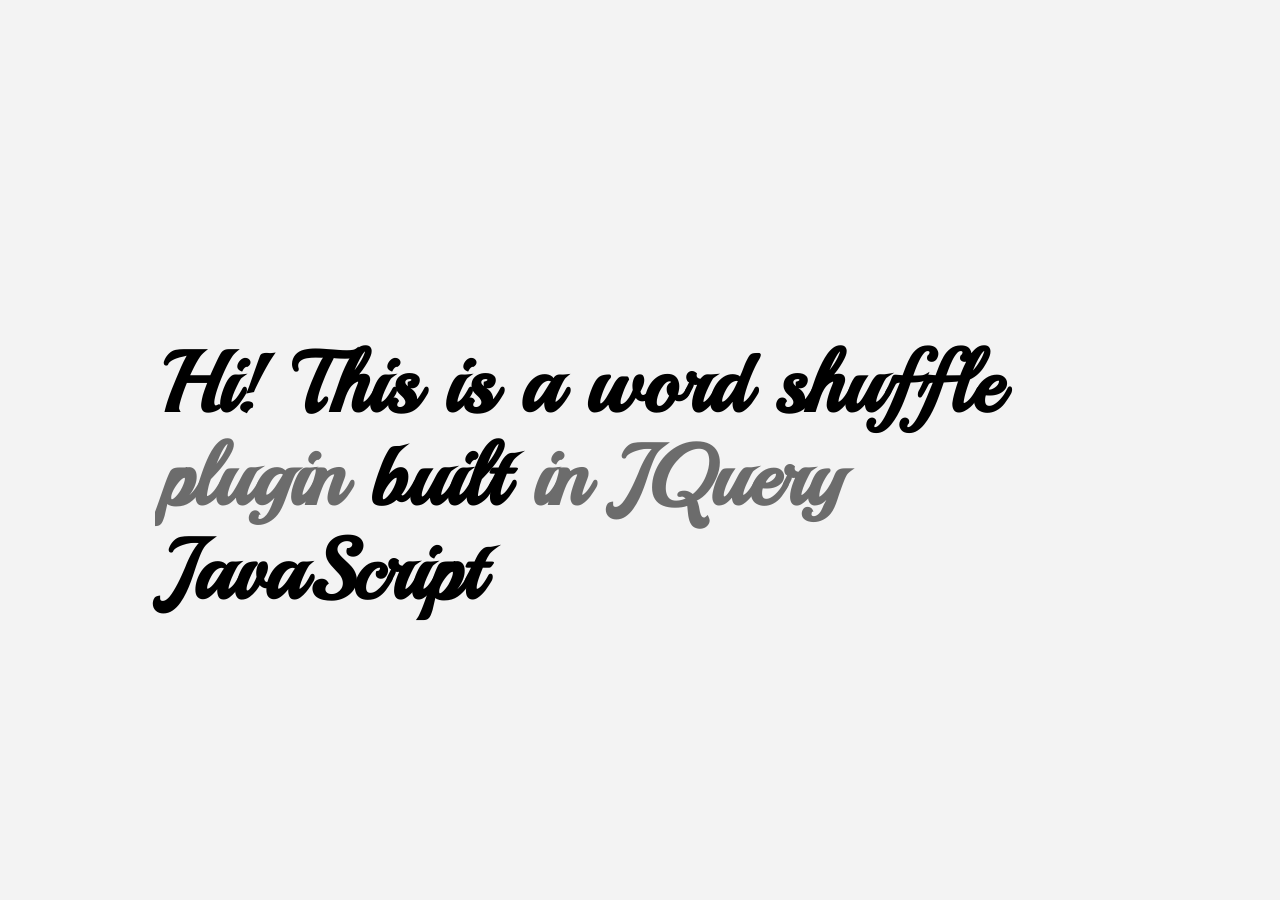
<file: index.html>
<!DOCTYPE html>
<!--[if lt IE 7]>  <html class="ie ie6 lte9 lte8 lte7"> <![endif]-->
<!--[if IE 7]>     <html class="ie ie7 lte9 lte8 lte7"> <![endif]-->
<!--[if IE 8]>     <html class="ie ie8 lte9 lte8">      <![endif]-->
<!--[if IE 9]>     <html class="ie ie9 lte9">           <![endif]-->
<!--[if gt IE 9]>  <html class="ie">                    <![endif]-->
<!--[if !IE]><!--> <html>                               <!--<![endif]-->
<head>
<meta charset="UTF-8" />
<meta name="viewport" content="width=device-width, minimum-scale=1.0, maximum-scale=1.0" />
<meta http-equiv="X-UA-Compatible" content="IE=edge" >
<meta name="description" content="jquery Wordshuffle plugin" />
<link type="text/css" href="css/style.css" rel="stylesheet" media="screen" />
<link href='http://fonts.googleapis.com/css?family=Playball' rel='stylesheet' type='text/css'>
<link href='http://fonts.googleapis.com/css?family=Playball' rel='stylesheet' type='text/css'>
<!--link type="text/css" href="css/print.css" rel="stylesheet" media="print" /-->
<title>I am a word shuffle plugin</title>
<!--[if IE ]><link rel="stylesheet" type="text/css" media="screen" href="css/ie.css"  /><![endif]-->
<!-- [if lt IE 9]><script type="text/javascript" src="js/html5shiv.js"></script><![endif]-->
<script src="js/jquery-1.9.1.min.js"></script>
<!--headsupgrid-->
<script src="js/functions.js"></script>
<script src="js/word_shuffle.js"></script>
</head>
<body>
	<div id="wrapper">
		<div class="page">
		<h1>Hi! This is a word shuffle
			<span class="decoration"> plugin</span>
			built
			<span class="font">
				in JQuery
			</span>
			<ul id="shuffle"></ul>
		</h1>
	</div>
</body>
</file>
<file: css/style.css>
/***
    Author: Antje Sommer
    Version: 1.0
    Date: 06.08.2013
    Title: Antje Sommer Online Portfolio
    Features: responsive and css valide;
    ***/

    /*
    * Eric Meyer's Reset CSS v2.0 (http://meyerweb.com/eric/tools/css/reset/)
    * http://cssreset.com
    */
    html, body, div, span, applet, object, iframe,
    h1, h2, h3, h4, h5, h6, p, blockquote, pre,
    a, abbr, acronym, address, big, cite, code,
    del, dfn, em, img, ins, kbd, q, s, samp,
    small, strike, strong, sub, sup, tt, var,
    b, u, i, center,
    dl, dt, dd, ol, ul, li,
    fieldset, form, label, legend,
    table, caption, tbody, tfoot, thead, tr, th, td,
    article, aside, canvas, details, embed,
    figure, figcaption, footer, header, hgroup,
    menu, nav, output, ruby, section, summary,
    time, mark, audio, video {
    margin: 0;
    padding: 0;
    border: 0;
    font-size: 100%;
    font: inherit;
    vertical-align: baseline;
    }
 
    /* HTML5 display-role reset for older browsers */
    article, aside, details, figcaption, figure,
    footer, header, hgroup, menu, nav, section {
    display: block;
    }
    body {
    line-height: 1;
    }
    ol, ul {
    list-style: none;
    }
    blockquote, q {
    quotes: none;
    }
    blockquote:before, blockquote:after,
    q:before, q:after {
    content: '';
    content: none;
    }
    table {
    border-collapse: collapse;
    border-spacing: 0;
    }
/**responsive headsupgrid**/
/*******webfont********/

@font-face{ font-family: 'cabin-regular'; 
src: url('../font/cabin-regular-webfont.eot');
src: url('../font/cabin-regular-webfont.eot?#iefix') format('embedded-opentype'),
     url('../font/cabin-regular-webfont.woff') format('woff'), 
     url('../font/cabin-regular-webfont.ttf') format('truetype'), 
     url('../font/cabin-regular-webfont.svg#webfont') format('svg'); }
@font-face{ font-family: 'cabin-italic'; 
src: url('../font/cabin-italic-webfont.eot');
src: url('../font/cabin-italic-webfont.eot?#iefix') format('embedded-opentype'),
     url('../font/cabin-italic-webfont.woff') format('woff'), 
     url('../font/cabin-italic-webfont.ttf') format('truetype'), 
     url('../font/cabin-italic-webfont.svg#webfont') format('svg'); }
/*******webfont ende*********/
body{ margin:0; padding:0; background-color:#F3F3F3; font-family:  Arial, Helvetica, sans-serif; text-align:left; color:#6c6c6c;}
h1{margin:3.5em  0em 2em; font-family: 'Playball', cursive;font-size:85px; font-weight: 700;  color: #000; line-height:1.1em; text-align:left;  }
span.decoration{ font-family: 'Playball', cursive; color:#6c6c6c; text-shadow:none; }
span.font{ font-family: 'Playball', cursive; color:#6c6c6c; }
#shuffle{height:75px; color:#000; }
#shuffle li{ position: absolute;}

h2 {margin:1em 0 .3em 0; padding:0; font-family:Arial,sans-serif; font-weight:bold; font-size:27px; line-height:100%; text-align:center;}

a{text-decoration: none; outline: none; text-indent: -99999px;}

/**portfolio css**/
#wrapper{overflow:hidden; width:960px; margin:45px auto;}
div.page{width:960px; margin:35px auto 0 auto; padding:0;}

/**global**/
header{margin:0em 0 3em 0; padding:0; width:100%; height:50px;}
#logo_holder{float:left; width:62px;height:48px;}
#logo_holder a{text-decoration: none; outline: none; text-indent: -99999px}

#nav_wrapper{float:right;  margin-top:0.8em;}
#nav_wrapper > span {position:relative;  float:right; width:32px; height:32px;}
#nav{list-style-type: none; margin-top: 0.5em;}
#nav li{position: relative; float:left; margin-left: 30px; display: inline;}
#nav li a{text-decoration:none; outline:none; text-indent: -99999px; color:#6c6c6c; font-family: Arial, Helvetica, sans-serif; font-size:.9em; text-transform: uppercase;}
#nav li a:hover{ text-decoration: line-through; color:#6c6c6c}
#nav li a.active{text-decoration: line-through; color:#6c6c6c}


.olive, .xing{ margin:0 auto ; text-align: center; height:auto; }
.olive{margin:0 auto ; text-align: center; height:auto;}
.olive figure,.xing figure{height: auto; margin: 0 auto;}
.olive figure  img{height: 32px; width:32px; margin: 0 auto 1% auto;}
.olive figcaption a { text-transform: uppercase; font-size: .85em; font-family: Arial, Helvetica, sans-serif; color:#6c6c6c; }
.olive figcaption a:hover{ text-decoration: line-through; color:#6c6c6c}
.olive figcaption, .xing figcaption{ text-transform: uppercase; text-align: center; font-size: .85em; font-family: Arial, Helvetica, sans-serif; color:#6c6c6c;}



span.skills{color:#6c6c6c;  font-family: Arial, Helvetica, sans-serif;text-transform: uppercase; cursor:pointer; margin-right:0.3em;}
span.hover{color:#6c6c6c}
span.skillsText{opacity: 0.01; text-align: center; font-size: .8em; font-family: Arial, Helvetica, sans-serif; color:#6c6c6c ;}
span.about{color:#000; text-transform: uppercase;}
span.line-through{text-decoration: line-through; font-family: Arial, Helvetica, sans-serif;}
span.captionFont{text-align: center; font-size: 1.0em; font-family: Arial, Helvetica, sans-serif; color:#6c6c6c; text-transform:uppercase;}
span.description{margin-top: 2%; display:block;  font-size:.9em; font-family: Arial, Helvetica, sans-serif; color:#000;}
span.project_description{margin-top: 2%; display:block;  font-size:.9em; font-family: Arial, Helvetica, sans-serif; color:#6c6c6c;}
.text_right{float: left; font-size: .9em; line-height: 1.35em; margin: 0.5% 1% 3.3% 1.4%; width: 300px; font-family: Arial, Helvetica, sans-serif;}

/**global Ende **/
/**Startseite Inhalt**/
.thumb_work{width:930px;}
.maincontent{width:100%; max-width:100%; margin:10em auto 5em auto; position: relative; overflow: hidden;}

ul.thumb_work{width:100%; max-width:100%;   list-style-type: none; position: relative; overflow: hidden;}
ul.thumb_work li{margin: 13px; float: left;}
ul.thumb_work li figure{margin: 0 auto 8%; padding:0 0 5px 0;}

/**figure inhalt**/
ul.thumb_work li figure > a img {margin: 0 auto 1em auto; cursor:pointer;  height: auto; max-width:100%; width:100%; -webkit-box-shadow: 0 8px 6px -6px black; -moz-box-shadow: 0 8px 6px -6px black; box-shadow: 0 8px 6px -6px black;}
ul.thumb_work li figure figcaption{text-align: left; line-height:1.0em;}

ul.thumb_work li figure a{text-decoration: none; outline:none;}
ul.thumb_work li figcaption{margin: 5px 0 0px 0; color:#6c6c6c;}
/**Startseite Inhalt Ende**/

/**Contact**/
#wrap { margin: 3em auto; width: 600px; overflow: hidden;}
form {padding: 0; margin: 0 auto; width:100%; max-width:100%;}
table {margin: 0 auto;  width:100%; max-width:100%;}
tr, td, input, textarea {margin: 0;  padding: 0;}

td {padding: 0 0 12px;}
tr td:first-child { width:60px; padding-right: 15px; text-transform: uppercase;  padding-top:10px; text-align: right; vertical-align: top;}
.error[generated=true] {color: #dc0000; font-size: 16px; padding: 5px 0 2px 5px; text-transform: uppercase; font-family: Arial, Helvetica, sans-serif;}
tr.error td {padding: 0;}
input, textarea {margin-bottom:10px; background: #fff; margin-top: 10px;  font: inherit; font-size: 16px; line-height: 29px; min-height: 30px; padding: 5px 10px; width:95%; }
input:focus, textarea:focus {outline: none;}

input[type=submit] { background-color:#000;color: #fff; cursor:pointer; font: inherit; padding: 5px 10px;  border:none; width: auto; text-transform: uppercase; font-family: Arial, Helvetica, sans-serif;}
input[type=submit]:hover{text-decoration: line-through;}
#response {margin-bottom: 20px; text-align: center;}
#response .success {color: #000; font-size: 21px; padding: 5px 0 2px 5px; text-transform: uppercase; font-family: 'cabin-bold', georgia,'times new roman';}
#response .failure {color: #dc0000; font-size: 21px; padding: 5px 0 2px 5px; text-transform: uppercase; font-family: 'cabin-regular', georgia,'times new roman';}
/******Contact Ende******/

footer{ margin: 0 auto; padding:5px; width: 100%;  height:50px; text-align:center;}
footer figure{margin: 0 auto; width:auto;}
footer figure img{height: auto; margin: 0 auto; padding-right: 1%;}
footer figure figcaption {padding-top:30px; margin: 0 auto; text-align: center; font-size: .7em; font-family: Arial, Helvetica, sans-serif; text-transform: uppercase; }
footer figure figcaption a {text-decoration: none; color: #6c6c6c;}
footer figure figcaption a:hover{text-decoration: line-through;}
/*******projekte******/
.projekt_intro{width:100%; max-width:100%; margin:7em auto 3em auto; position: relative; overflow: hidden;}
.project{width:100%; height:auto; margin-bottom: 80px;}
.project ul{width:100%;  height:auto;}
.project li {width:95%; margin: 15px auto 20px; display:block;}
.project li figure img{width:100%; height:auto; margin: 50px auto 25px; display:block; -webkit-box-shadow: 0 8px 6px -6px black; -moz-box-shadow: 0 8px 6px -6px black; box-shadow: 0 8px 6px -6px black;}
/****projekte_ende****/


/************ Media Query Adjustments *************/
/*base css default 980px desktop*/
@media screen and (min-width:1001px) {
   #wrapper{width:960px; margin:35px auto; padding: 5px}
   div.page{margin:0 auto 0 auto; width:100%;}
   .maincontent{width:100%; margin:10em auto 5em auto; position: relative; overflow: hidden;}
   ul.thumb_work{width:100%;  list-style-type: none; position: relative; overflow: hidden; margin-bottom: 2%}
   ul.thumb_work li{margin: 10px; float: left;}
   ul.thumb_work li figure{margin: 0 auto;  padding:0 0 5px 0;}
   .text_right{float: left; font-size: .95em; line-height: 1.5em; margin: 0.5% 1% 3.3% 1.4%; width: 300px; font-family: Arial, Helvetica, sans-serif;}
   footer{ margin: 0 auto; padding:5px; width: 100%;  height:50px; text-align:center;}
   /*responsive contactform*/
   #response .success {color: #000; font-size: 21px; padding: 5px 0 2px 5px; text-transform: uppercase; font-family:Arial, Helvetica, sans-serif;}
   #response .failure {color: #dc0000; font-size: 21px; padding: 5px 0 2px 5px; text-transform: uppercase; font-family: Arial, Helvetica, sans-serif;}
   tr td:first-child{font-size:.8em; width:60px;}
   input, textarea{padding: 0; margin: 0 auto; width:95%;}
   /*******projekte******/
   .project{width:100%; height:auto; margin-bottom: 80px;}
   .project ul{width:100%;  height:auto;}
   .project li {width:95%; margin: 15px auto;display:block;}
   .project li figure img{width:100%; height:auto; margin:  50px auto 25px; display:block; -webkit-box-shadow: 0 8px 6px -6px black; -moz-box-shadow: 0 8px 6px -6px black; box-shadow: 0 8px 6px -6px black;}
   /****projekte_ende****/
}
/*landscape tablets*/
@media screen and (max-width:1000px) {
    #wrapper{width:94%; margin:35px auto .5em auto;}
    div.page {margin:0 auto 0 auto; width:100%; }
    .maincontent{max-width:100% ; margin:10em auto 8em auto; position: relative; overflow: hidden;}
    ul.thumb_work{width:100%;  list-style-type: none; position: relative; overflow: hidden; margin-bottom: 2%}
    ul.thumb_work li{margin: 10px; float: left; width: 31% }
    ul.thumb_work li figure{margin: 0 auto;  padding:0 0 5px 0;}
    ul.thumb_work li figure a img{width:100%; display:block; margin: 0 auto 10%;}
    .text_right{float: left; font-size: .95em; line-height: 1.5em; margin: 0.5% 1% 3.3% 1.4%; width: 300px; font-family: Arial, Helvetica, sans-serif;}
    footer{ margin: 0 auto; padding:5px; width: 100%;  height:50px; text-align:center;}
    /*responsive contactform*/
    #response .success {color: #000; font-size: 21px; padding: 5px 0 2px 5px; text-transform: uppercase; font-family: 'cabin-bold', georgia,'times new roman';}
    #response .failure {color: #dc0000; font-size: 21px; padding: 5px 0 2px 5px; text-transform: uppercase; font-family: 'cabin-regular', georgia,'times new roman';}
    tr td:first-child{font-size:.8em; width:60px;}
    input, textarea{padding: 0; margin: 0 auto; width:95%;}
    /*******projekte******/
   .project{width:100%; height:auto; margin-bottom: 80px;}
   .project ul{width:100%;  height:auto;}
   .project li {width:95%; margin: 15px auto;display:block;}
   .project li figure img{width:100%; height:auto; margin:  50px auto 25px; display:block; -webkit-box-shadow: 0 8px 6px -6px black; -moz-box-shadow: 0 8px 6px -6px black; box-shadow: 0 8px 6px -6px black;}
    /****projekte_ende****/
}

@media screen and (min-width: 769px) {
    ul.thumb_work li{margin: 10px; float: left; width: 30.5% }
    .text_right{float: left; font-size: .95em; line-height: 1.5em; margin: 0.5% 1% 3.3% 1.4%; width: 30%; font-family: 'cabin-regular',georgia,'times new roman';}
    footer{ margin: 0 auto; padding:5px; width: 100%;  height:50px; text-align:center;}
    /*responsive contactform*/
    #response .success {color: #000; font-size: 21px; padding: 5px 0 2px 5px; text-transform: uppercase; font-family: 'cabin-bold', georgia,'times new roman';}
    #response .failure {color: #dc0000; font-size: 21px; padding: 5px 0 2px 5px; text-transform: uppercase; font-family: 'cabin-regular', georgia,'times new roman';}
    tr td:first-child{font-size:.8em; width:60px;}
    input, textarea{padding: 0; margin: 0 auto; width:95%;}
    /*******projekte******/
   .project{width:100%; height:auto; margin-bottom: 80px;}
   .project ul{width:100%;  height:auto;}
   .project li {width:95%; margin: 15px auto;display:block;}
   .project li figure img{width:100%; height:auto; margin:  50px auto 25px; display:block; -webkit-box-shadow: 0 8px 6px -6px black; -moz-box-shadow: 0 8px 6px -6px black; box-shadow: 0 8px 6px -6px black;}
    /****projekte_ende****/
}

/*portrait tablets and mini*/
@media screen and (max-width:768px) {
    #wrapper{ width:96%; margin:35px  auto;}
    div.page { width:96%; margin:0  auto;}
    #nav_wrapper{margin-top:3em ; margin-bottom:4em; width:100%;}
    h1 {font-size:280%; margin:2em  auto 4em; max-width: 100%; padding: 0.5em;}
    #nav ul {margin-bottom:2%; margin-left:0.2%; width:110%; float: right;  position: relative; }
    #nav li{position: relative; width: 100%; padding: 10px; height:auto;  text-align: center; margin-left:0; margin-bottom: 3% }
    #nav li a{text-transform:uppercase; outline:none; text-indent: -99999px; color:#6c6c6c; font-family: 'cabin-italic', georgia,'times new roman'; font-size:1em;}
    #nav_wrapper > span {position:relative;  width:100%; text-align: center; height:10px; }
    #nav_wrapper > span > img{visibility:hidden;}
    .olive, .xing{margin: 0 auto; text-align: center; height:auto;}
    ul.thumb_work li{margin: 0px; float: none; width: 100%}
    ul.thumb_work{max-width:70%; margin:0 auto;}
    ul.thumb_work li figure{ margin:0 auto 8%;}
    ul.thumb_work li figure a img{width:100%; max-width:100%; display:block;}
    ul.thumb_work li figure figcaption{text-align: left}
    .text_right{float: left; font-size: 1em; line-height: 1.5em; margin: 1% 0.5% 10% 17%; width: 70%; font-family: 'cabin-regular',georgia,'times new roman';}
    footer{ margin: 0 auto; width: 95%;  height:50px; text-align:center;}
    /*responsive contactform*/
    
    .error[generated=true] {font-size:.8em;}
    
    #response .success {color: #000; font-size: 21px; padding: 5px 0 2px 5px; text-transform: uppercase; font-family: 'cabin-bold', georgia,'times new roman';}
    #response .failure {color: #dc0000; font-size: 21px; padding: 5px 0 2px 5px; text-transform: uppercase; font-family: 'cabin-regular', georgia,'times new roman';}
    #contactform{max-width:80%; margin:0 auto; overflow: hidden}
    tr td:first-child{font-size:.8em; width:60px;}
    input, textarea{padding: 0; margin: 0 auto; width:95%;}
    /*******projekte******/
    .project{width:100%;height:auto; margin-bottom: 80px;}
    .project ul{width:100%;  height:auto;}
    .project li {width:95%; margin: 15px auto;display:block;}
    .project li figure img{width:100%; height:auto; margin:  50px auto 25px; display:block; -webkit-box-shadow: 0 8px 6px -6px black; -moz-box-shadow: 0 8px 6px -6px black; box-shadow: 0 8px 6px -6px black;}
    /****projekte_ende****/
}
@media (min-width:1px)and (max-width:320px) {
    div.page {margin:0 auto 0 auto;}
    footer{ margin: 0 auto; width: 95%;  height:50px; text-align:center;}
    tr td:first-child{font-size:.7em; width:60px;}
    input, textarea{padding: 0; margin: 0 auto; width:95%;}
    /*******projekte******/
    .project{width:100%; height:auto; margin-bottom: 80px;}
    .project ul{width:100%;  height:auto;}
    .project li {width:95%; margin: 15px auto;display:block;}
    .project li figure img{width:100%; height:auto; margin:  50px auto 25px; display:block; -webkit-box-shadow: 0 8px 6px -6px black; -moz-box-shadow: 0 8px 6px -6px black; box-shadow: 0 8px 6px -6px black;}
    /****projekte_ende****/
}
</file>
